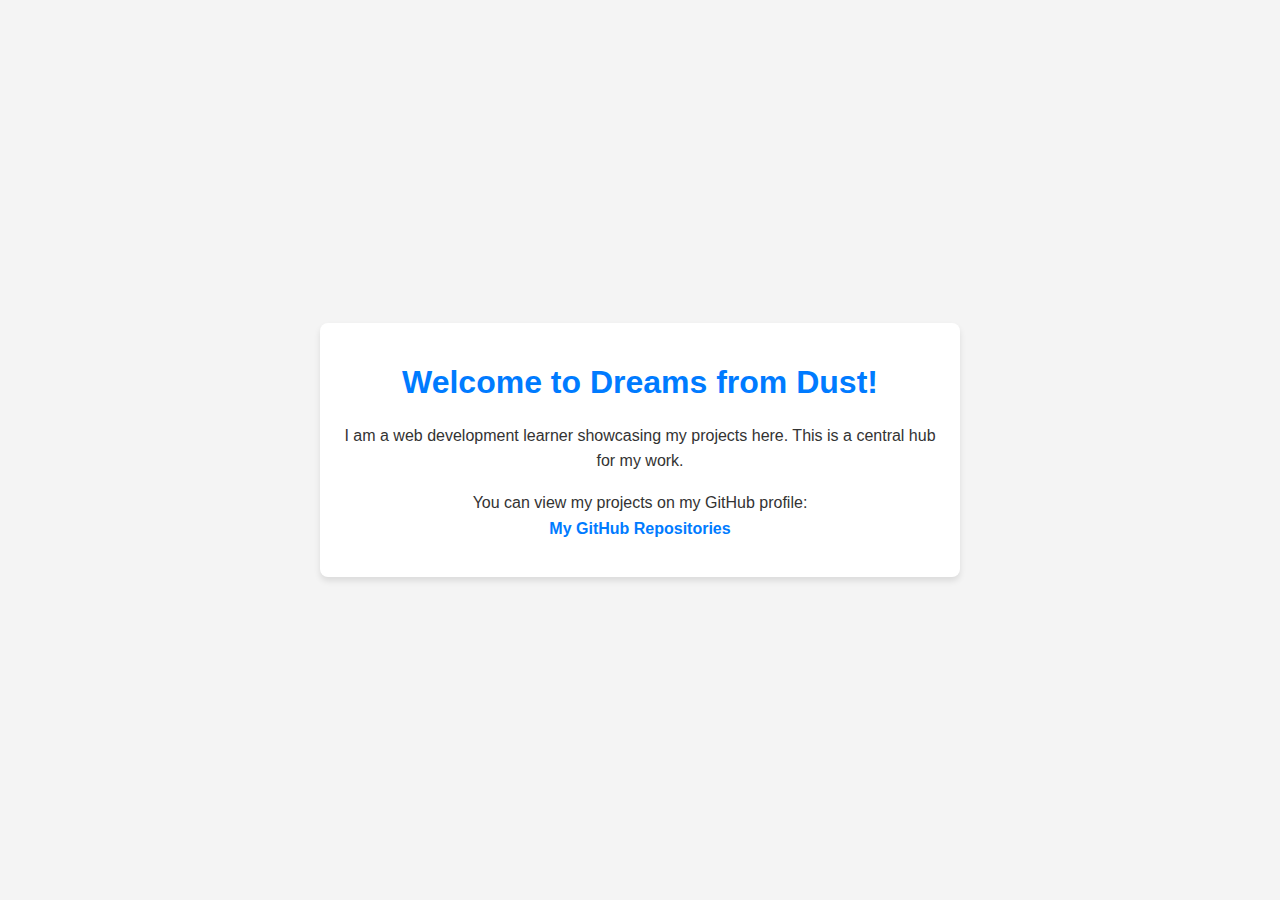
<file: index.html>
<!DOCTYPE html>
<html lang="en">
<head>
    <meta charset="UTF-8">
    <meta name="viewport" content="width=device-width, initial-scale=1.0">
    <title>Dreams from Dust - Portfolio</title>
    <style>
        body {
            font-family: sans-serif;
            background-color: #f4f4f4;
            color: #333;
            margin: 0;
            display: flex;
            justify-content: center;
            align-items: center;
            height: 100vh;
            text-align: center;
            flex-direction: column;
        }
        .container {
            padding: 20px;
            background-color: #fff;
            border-radius: 8px;
            box-shadow: 0 4px 6px rgba(0, 0, 0, 0.1);
        }
        h1 {
            color: #007bff;
        }
        p {
            max-width: 600px;
            line-height: 1.6;
        }
        a {
            color: #007bff;
            text-decoration: none;
            font-weight: bold;
        }
        a:hover {
            text-decoration: underline;
        }
    </style>
</head>
<body>
    <div class="container">
        <h1>Welcome to Dreams from Dust!</h1>
        <p>I am a web development learner showcasing my projects here. This is a central hub for my work.</p>
        <p>
            You can view my projects on my GitHub profile:
            <br>
            <a href="https://github.com/dreams-from-dust?tab=repositories">My GitHub Repositories</a>
        </p>
    </div>
</body>
</html>
</file>
